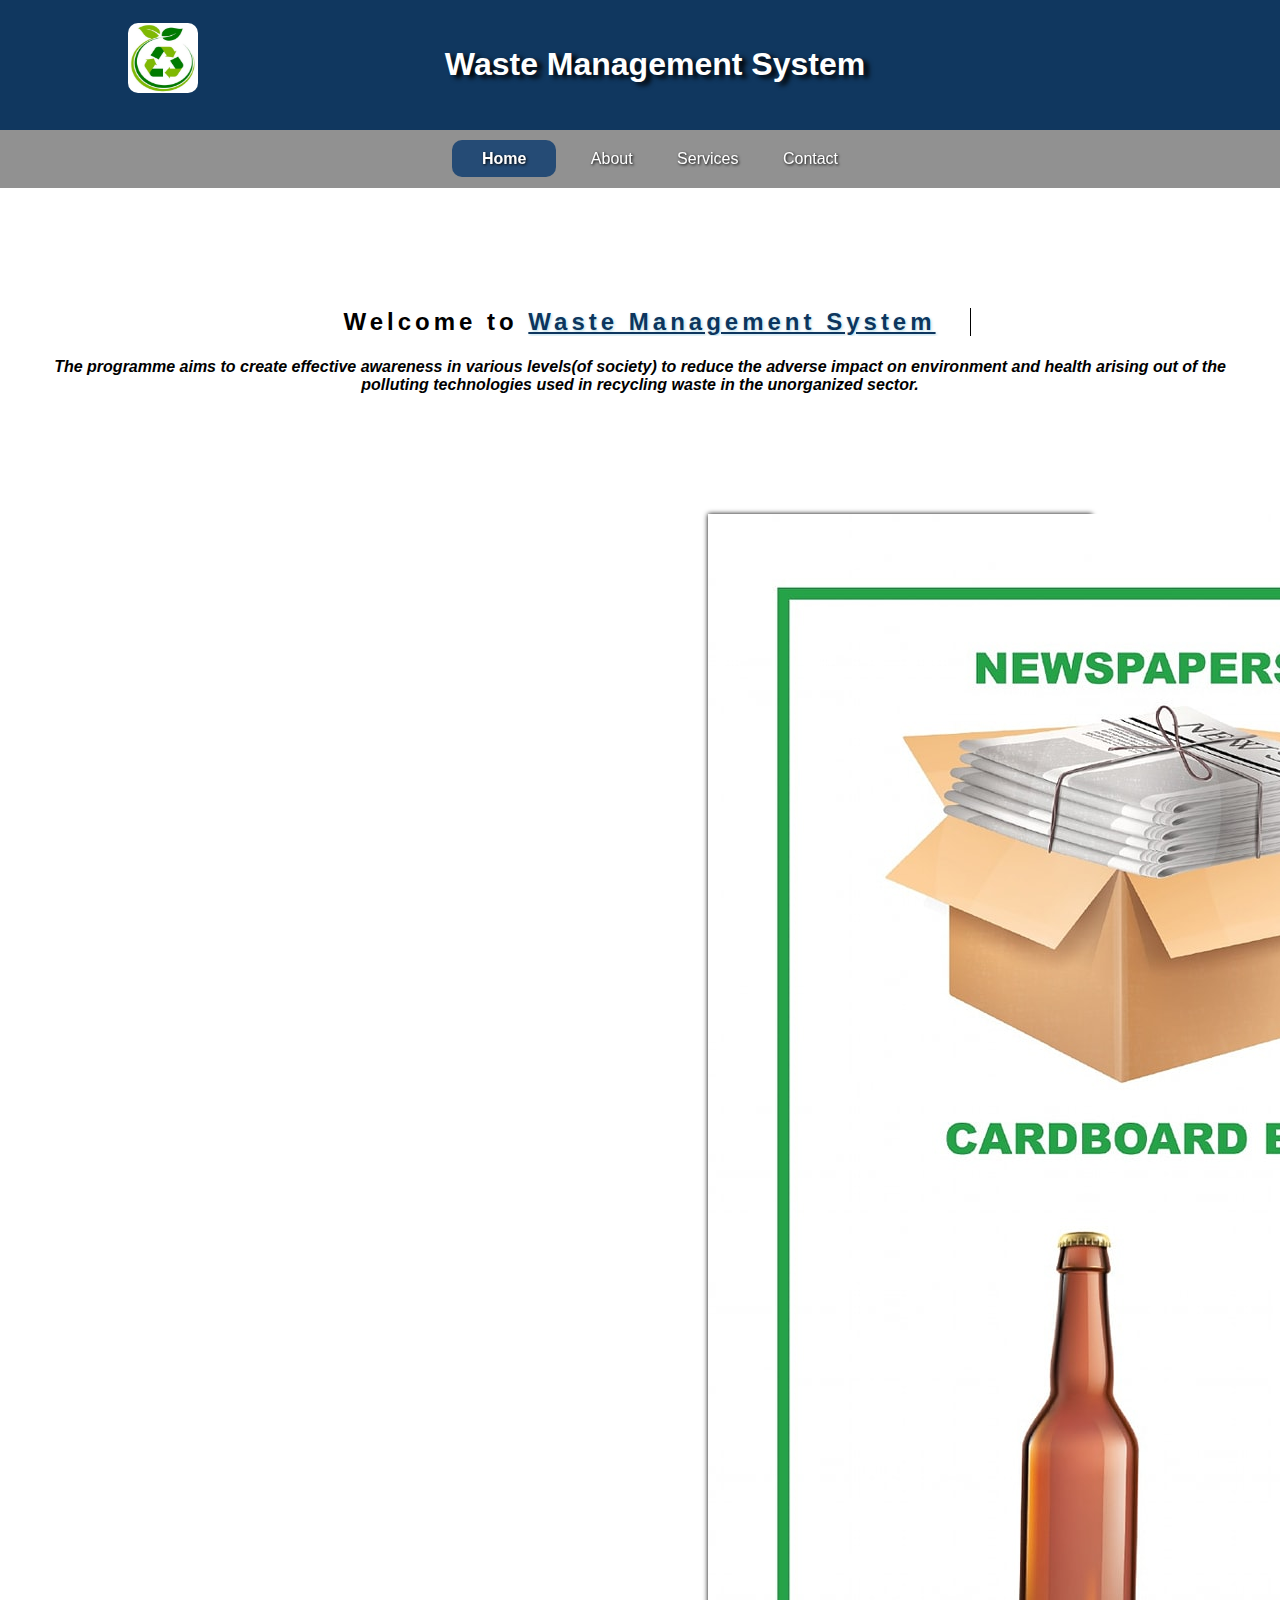
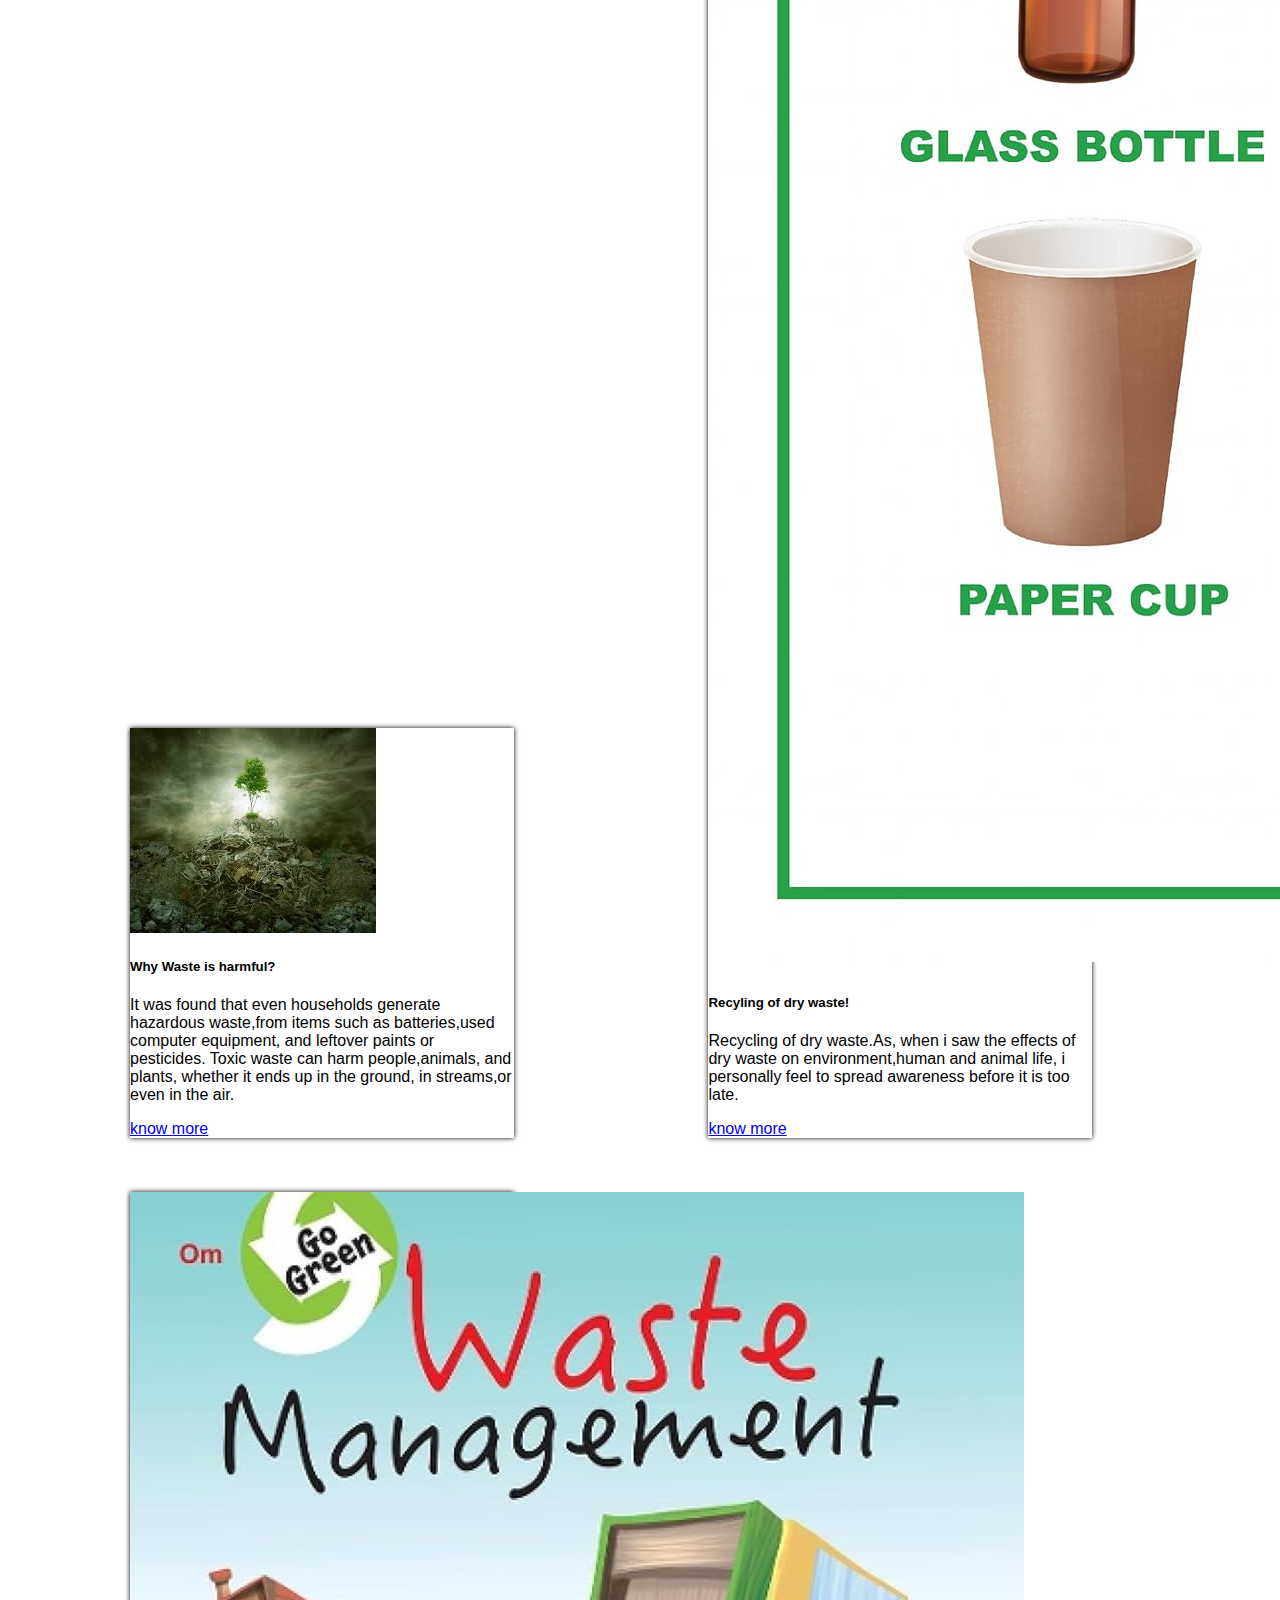
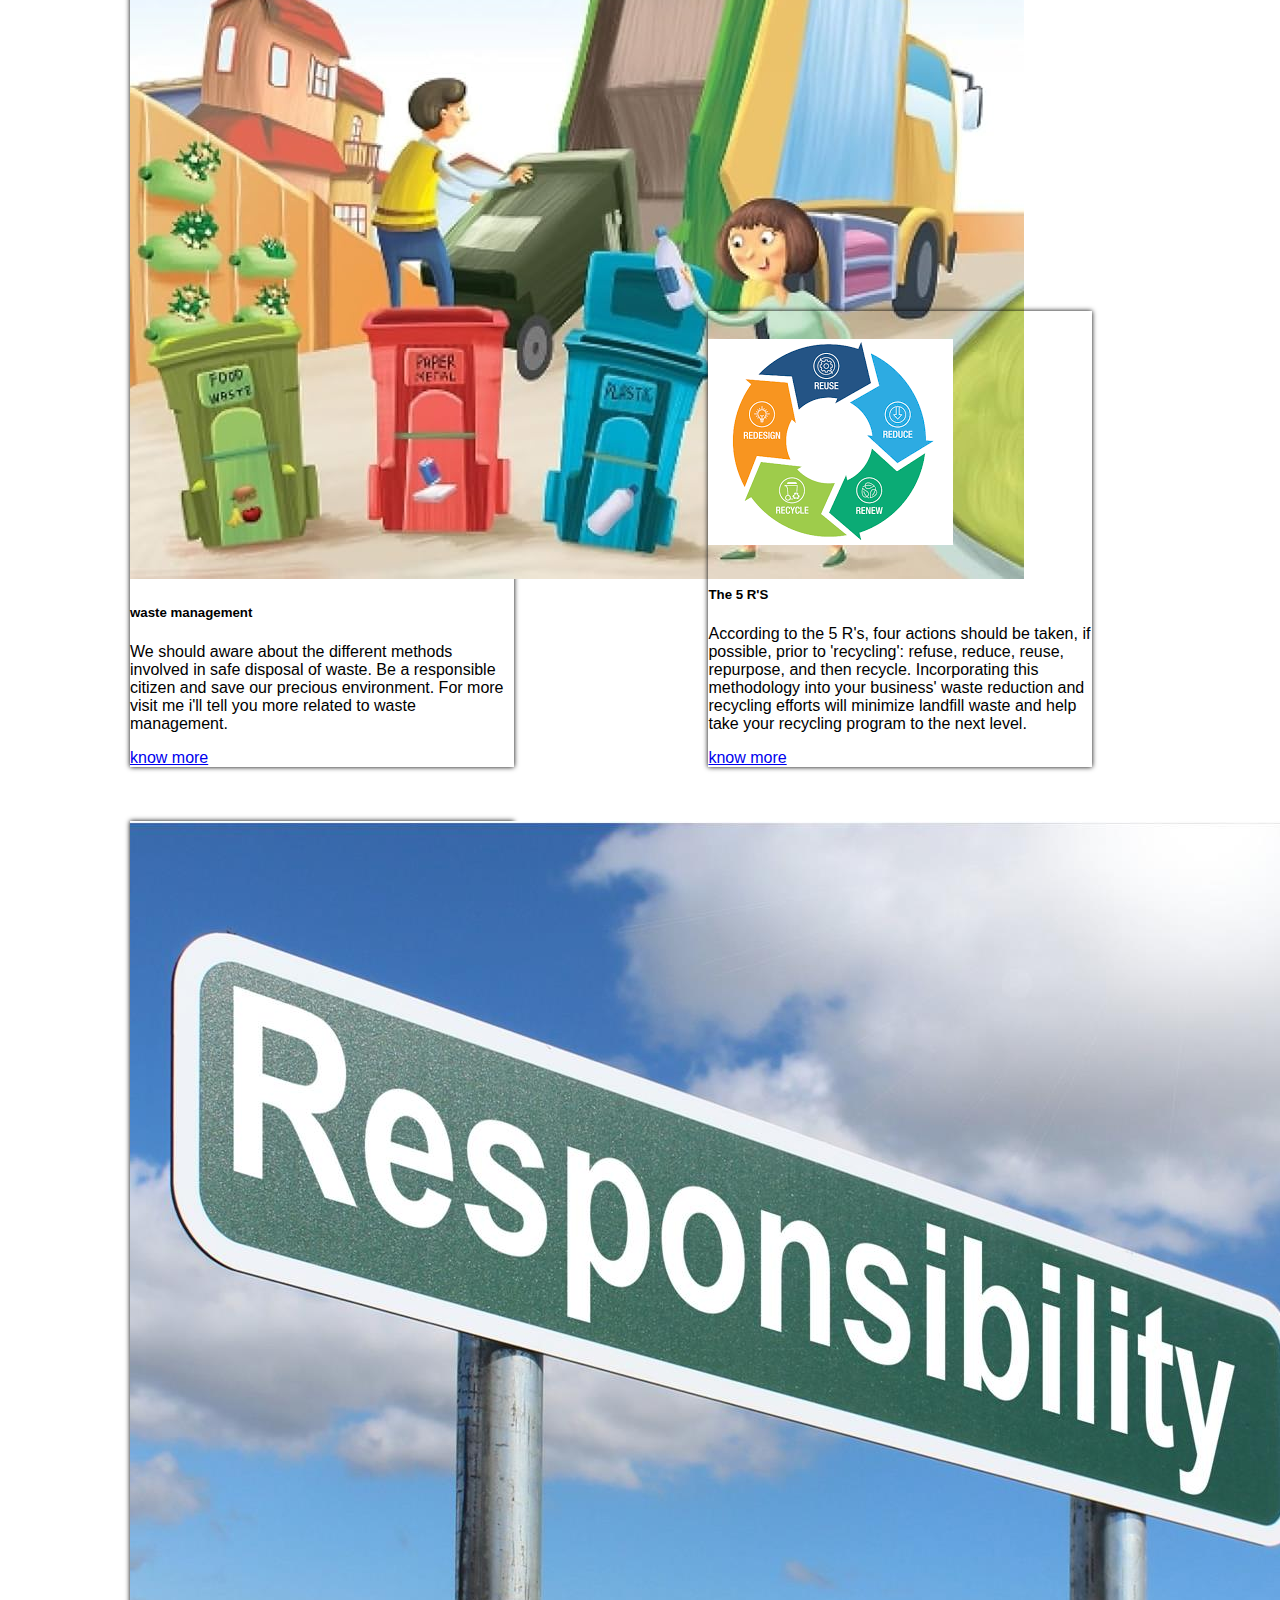
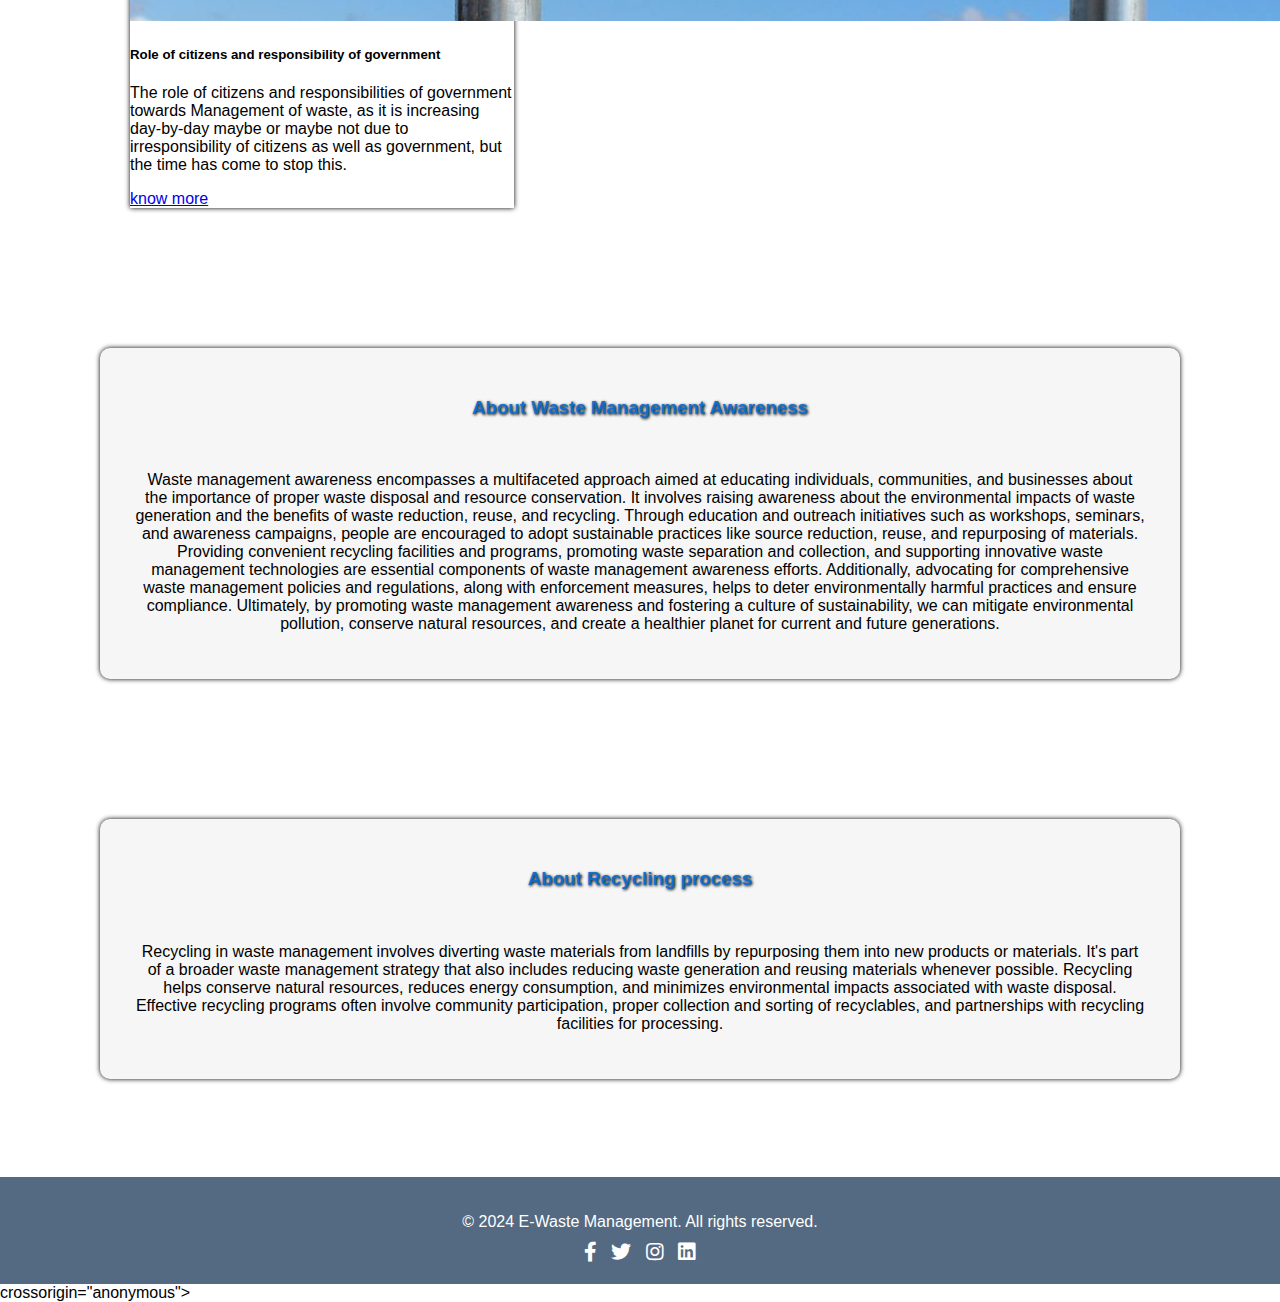
<file: index.html>
<!-- 
#  Project-Name : waste Management
#  Developer : Aravind
#  Description : Our Waste Management website is dedicated to promoting sustainable practices and proper disposal of waste. 
 -->
<!-- index.html  -->
<!DOCTYPE html>
<html lang="en">

<head>
  <meta charset="UTF-8" />
  <meta name="viewport" content="width=device-width, initial-scale=1.0" />
  <title>Waste Management System</title>
  <link rel="stylesheet" href="index.css" />
  <link rel="stylesheet" href="https://cdnjs.cloudflare.com/ajax/libs/font-awesome/5.15.3/css/all.min.css" />
  <link href="https://cdn.jsdelivr.net/npm/bootstrap@5.3.0-alpha3/dist/css/bootstrap.min.css" rel="stylesheet"
    integrity="sha384-KK94CHFLLe+nY2dmCWGMq91rCGa5gtU4mk92HdvYe+M/SXH301p5ILy+dN9+nJOZ" crossorigin="anonymous" />
</head>

<body onload="n1()">

  <header>
    <img id="waste" src="images/logo.jpg" />
    <h1>Waste Management System</h1>
  </header>

  <nav>
    <ul class="headings">
      <li class="nav-class" id="nav1"><a href="index.html">Home</a></li>
      <li class="nav-class" id="nav2"><a href="about.html">About</a></li>
      <li class="nav-class" id="nav3">
        <a href="services.html">Services</a>
      </li>
      <li class="nav-class" id="nav4"><a href="contact.html">Contact</a></li>
    </ul>
  </nav>

  <section id="hero">
    <h2 id="welcome-text">
      Welcome to
      <b style="
            color: #002a54ef;
            text-shadow: 1px 1px 3px lightblue;
            text-decoration: underline;
          ">Waste Management System</b>
    </h2>
    <br /><br />
    <i>
      <b>
        The programme aims to create effective awareness in various levels(of
        society) to reduce the adverse impact on environment and health
        arising out of the polluting technologies used in recycling waste in
        the unorganized sector.</b>
    </i>
  </section>

  <div class="card" style="
        width: 24rem;
        display: inline-block;
        margin-left: 130px;
        box-shadow: 0px 0px 5px black;
      ">
    <img src="images/wasteharmful.jpeg" class="card-img-top" />
    <div class="card-body">
      <h5 class="card-title">Why Waste is harmful?</h5>
      <p class="card-text">
        It was found that even households generate hazardous waste,from items
        such as batteries,used computer equipment, and leftover paints or pesticides.
        Toxic waste can harm people,animals, and plants, whether it ends up in the 
        ground, in streams,or even in the air.
      </p>
      <a href="https://www.genevaenvironmentnetwork.org/resources/updates/the-growing-environmental-risks-of-e-waste/#:~:text=E%2Dwaste%20can%20be%20toxic,materials%20leaching%20into%20the%20environment."
        id="btn">know more</a>
    </div>
  </div>

  <div class="card" style="
        width: 24rem;
        display: inline-block;
        margin-left: 190px;
        box-shadow: 0px 0px 5px black;
      ">
    <img style="margin-bottom: 7px;" src="images/iStock-1137022221-1280x0-c-default.jpg" class="card-img-top" />
    <div class="card-body">
      <h5 class="card-title">Recyling of dry waste!</h5>
      <p class="card-text">
        Recycling of dry waste.As, when i saw the effects of dry waste on
        environment,human and animal life, i personally feel to spread
        awareness before it is too late.
      </p>
      <a href="https://www.shaktiplasticinds.com/the-importance-of-proper-dry-waste-management-and-benefits/" id="btn">know more</a>
    </div>
  </div>
  <br /><br /><br /><br />
  <div class="card" style="
        width: 24rem;
        display: inline-block;
        margin-left: 130px;
        box-shadow: 0px 0px 5px black;
      ">
    <img style="" src="images/waste.jpeg" class="card-img-top" />
    <div class="card-body">
      <h5 class="card-title">waste management</h5>
      <p class="card-text">
        We should aware about the different methods involved in safe disposal
        of waste. Be a responsible citizen and save our precious
        environment. For more visit me i'll tell you more related to waste
        management.
      </p>
      <a href="https://en.wikipedia.org/wiki/Waste_management" id="btn">know more</a>
    </div>
  </div>

  <div class="card" style="
        width: 24rem;
        display: inline-block;
        margin-left: 190px;
        box-shadow: 0px 0px 5px black;
      ">
    <img style="margin: 28px 0px 16px 0px;" src="images/5r.png" class="card-img-top" />
    <div class="card-body">
      <h5 class="card-title">The 5 R'S</h5>
      <p class="card-text">
        According to the 5 R's, four actions should be taken, if possible, 
        prior to 'recycling': refuse, reduce, reuse, repurpose, and then recycle.
        Incorporating this methodology into your business' waste reduction and 
        recycling efforts will minimize landfill waste and help take your recycling 
        program to the next level.
      </p>
      <a href="https://www.roadrunnerwm.com/blog/the-5-rs-of-waste-recycling"
        id="btn">know more</a>
    </div>
  </div>
  <br /><br /><br /><br />

  <div class="card" style="
        width: 24rem;
        display: inline-block;
        margin-left: 130px;
        box-shadow: 0px 0px 5px black;
      ">
    <img src="images/responsibility1.jpg" class="card-img-top" />
    <div class="card-body">
      <h5 class="card-title">
        Role of citizens and responsibility of government
      </h5>
      <p class="card-text">
        The role of citizens and responsibilities of government towards
        Management of waste, as it is increasing day-by-day maybe or maybe
        not due to irresponsibility of citizens as well as government, but the
        time has come to stop this.
      </p>
      <a href="https://evreka.co/blog/what-is-the-role-of-citizens-in-waste-management/"
        id="btn">know more</a>
    </div>
  </div>
  <div class="e-aware">
    <h3 class="headings">About Waste Management Awareness</h3>
    <br />
    <p>
      Waste management awareness encompasses a multifaceted approach 
      aimed at educating individuals, communities, and businesses about 
      the importance of proper waste disposal and resource conservation. 
      It involves raising awareness about the environmental impacts of waste 
      generation and the benefits of waste reduction, reuse, and recycling. 
      Through education and outreach initiatives such as workshops, seminars, 
      and awareness campaigns, people are encouraged to adopt sustainable practices 
      like source reduction, reuse, and repurposing of materials. Providing convenient 
      recycling facilities and programs, promoting waste separation and collection, 
      and supporting innovative waste management technologies are essential components 
      of waste management awareness efforts. Additionally, advocating for comprehensive 
      waste management policies and regulations, along with enforcement measures, 
      helps to deter environmentally harmful practices and ensure compliance. 
      Ultimately, by promoting waste management awareness and fostering a culture 
      of sustainability, we can mitigate environmental pollution, conserve natural 
      resources, and create a healthier planet for current and future generations.
    </p>
  </div>
  <div class="e-aware">
    <h3 class="headings">About Recycling process</h3>
    <br />
    <p>
      Recycling in waste management involves diverting waste materials from landfills 
      by repurposing them into new products or materials. It's part of a broader waste 
      management strategy that also includes reducing waste generation and reusing 
      materials whenever possible. Recycling helps conserve natural resources, reduces 
      energy consumption, and minimizes environmental impacts associated with waste 
      disposal. Effective recycling programs often involve community participation, 
      proper collection and sorting of recyclables, and partnerships with recycling 
      facilities for processing.
    </p>
  </div>
  <br />
  <footer>
    <div class="footer-content">
      <p>&copy; 2024 E-Waste Management. All rights reserved.</p>
      <ul class="social-links">
        <li>
          <a href="#" target="_blank"><i class="fab fa-facebook-f"></i></a>
        </li>
        <li>
          <a href="#" target="_blank"><i class="fab fa-twitter"></i></a>
        </li>
        <li>
          <a href="#" target="_blank"><i class="fab fa-instagram"></i></a>
        </li>
        <li>
          <a href="#" target="_blank"><i class="fab fa-linkedin"></i></a>
        </li>
      </ul>
    </div>
  </footer>
  <script src="https://cdn.jsdelivr.net/npm/bootstrap@5.3.0-alpha3/dist/js/bootstrap.bundle.min.js"
    integrity="sha384-ENjdO4Dr2bkBIFxQpeoTz1HIcje39Wm4jDKdf19U8gI4ddQ3GYNS7NTKfAdVQSZe"
    crossorigin="anonymous"></script>
  <script src="script.js"></script>
</body>

</html>    crossorigin="anonymous"></script>
  <script src="script.js"></script>
</body>

</html>
</file>
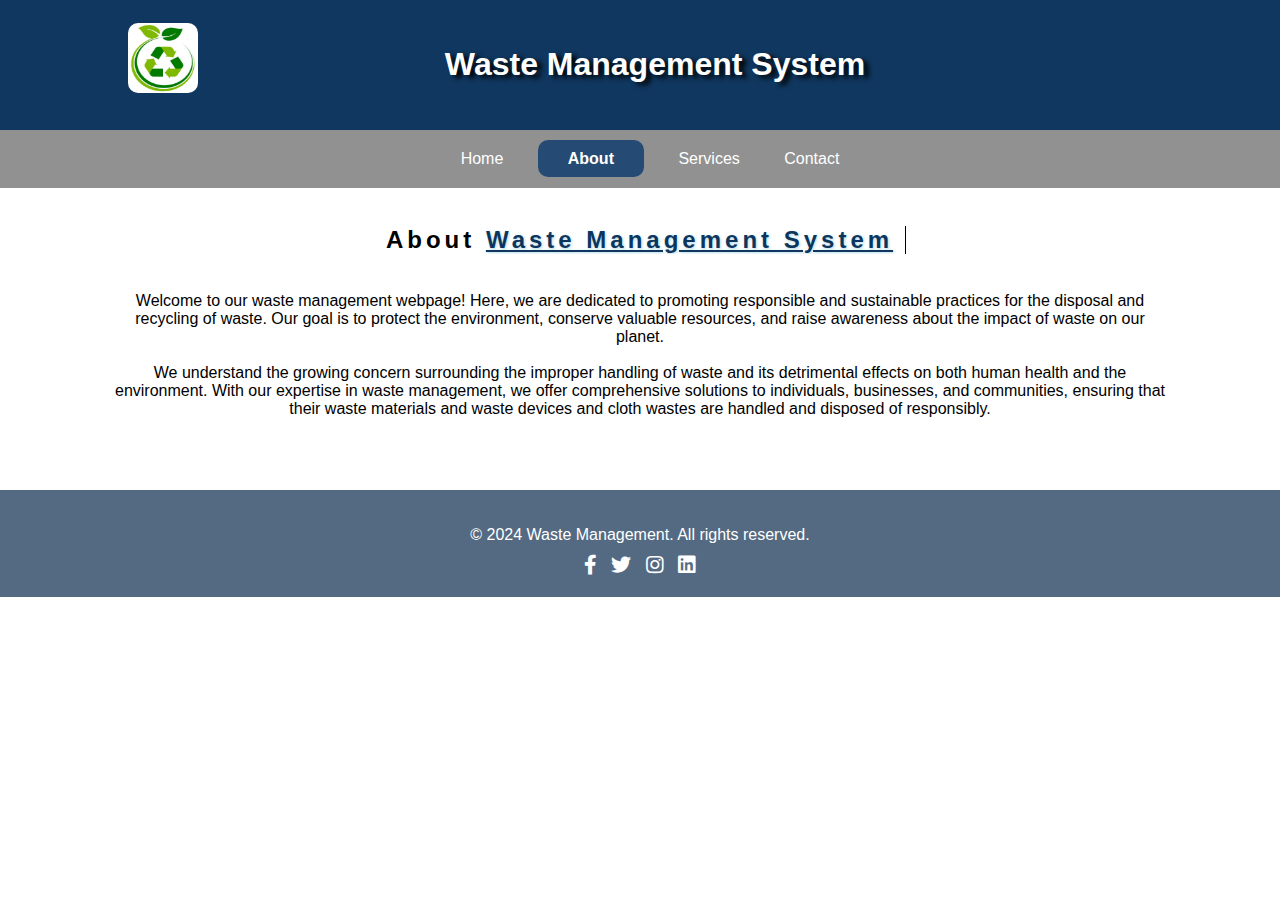
<file: about.html>
<!DOCTYPE html>
<html lang="en">
  <head>
    <meta charset="UTF-8" />
    <meta name="viewport" content="width=device-width, initial-scale=1.0" />
    <title>About - Waste Management System</title>
    <link rel="stylesheet" href="about.css" />
    <link
      rel="stylesheet"
      href="https://cdnjs.cloudflare.com/ajax/libs/font-awesome/5.15.3/css/all.min.css"
    />
    <link
      href="https://cdn.jsdelivr.net/npm/bootstrap@5.3.0-alpha3/dist/css/bootstrap.min.css"
      rel="stylesheet"
      integrity="sha384-KK94CHFLLe+nY2dmCWGMq91rCGa5gtU4mk92HdvYe+M/SXH301p5ILy+dN9+nJOZ"
      crossorigin="anonymous"
    />
  </head>
  <body onload="n2()">
    <header>
      <img id="waste" src="images/logo.jpg" />
      <h1>Waste Management System</h1>
    </header>

    <nav>
      <ul>
        <li class="nav-class" id="nav1"><a href="index.html">Home</a></li>
        <li class="nav-class" id="nav2"><a href="about.html">About</a></li>
        <li class="nav-class" id="nav3">
          <a href="services.html">Services</a>
        </li>
        <li class="nav-class" id="nav4"><a href="contact.html">Contact</a></li>
      </ul>
    </nav>
    <br />
    <section id="about" style="padding: 10px; margin: 10px 100px;">
      <h2 id="about-text">
        About
        <b
          style="
            color: #002a54ef;
            text-shadow: 1px 1px 3px lightblue;
            text-decoration: underline;
          "
          >Waste Management System</b
        >
      </h2>
      <br /><br />
      <p>
        Welcome to our waste management webpage! Here, we are dedicated to
        promoting responsible and sustainable practices for the disposal and
        recycling of waste. Our goal is to protect the environment,
        conserve valuable resources, and raise awareness about the impact of
        waste on our planet.
        <br />
        <br />
        We understand the growing concern surrounding the improper handling of
        waste and its detrimental effects on both human health and
        the environment. With our expertise in waste management, we offer
        comprehensive solutions to individuals, businesses, and communities,
        ensuring that their waste materials and waste devices and cloth wastes are 
        handled and disposed of responsibly.
      </p>
    </section>
    <br /><br />

    <footer>
      <div class="footer-content">
        <p>&copy; 2024 Waste Management. All rights reserved.</p>
        <ul class="social-links">
          <li>
            <a href="#" target="_blank"><i class="fab fa-facebook-f"></i></a>
          </li>
          <li>
            <a href="#" target="_blank"><i class="fab fa-twitter"></i></a>
          </li>
          <li>
            <a href="#" target="_blank"><i class="fab fa-instagram"></i></a>
          </li>
          <li>
            <a href="#" target="_blank"><i class="fab fa-linkedin"></i></a>
          </li>
        </ul>
      </div>
    </footer>
    <script
      src="https://cdn.jsdelivr.net/npm/bootstrap@5.3.0-alpha3/dist/js/bootstrap.bundle.min.js"
      integrity="sha384-ENjdO4Dr2bkBIFxQpeoTz1HIcje39Wm4jDKdf19U8gI4ddQ3GYNS7NTKfAdVQSZe"
      crossorigin="anonymous"
    ></script>
    <script src="script.js"></script>
  </body>
</html>
</file>
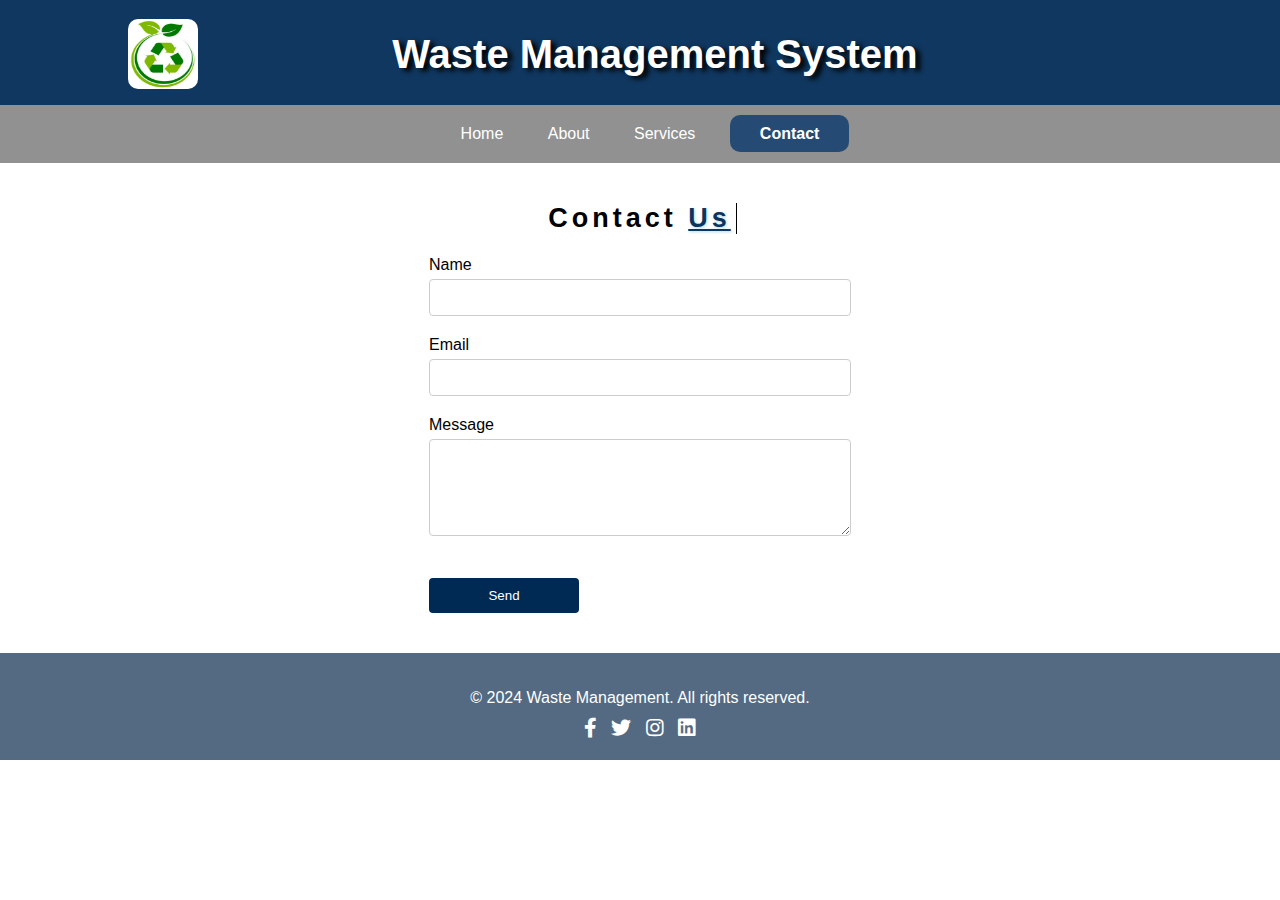
<file: contact.html>
<!DOCTYPE html>
<html lang="en">
  <head>
    <meta charset="UTF-8" />
    <meta name="viewport" content="width=device-width, initial-scale=1.0" />
    <title>Contact - Waste Management</title>
    <link rel="stylesheet" href="contact.css" />
    <link
      rel="stylesheet"
      href="https://cdnjs.cloudflare.com/ajax/libs/font-awesome/5.15.3/css/all.min.css"
    />
  </head>
  <style>
    #contact-txt {
      font-weight: bold;
      font-size: 27px;
      width: 16%;
      overflow: hidden;
      display: inline-block;
      border-right: 1px solid #000;
      white-space: nowrap;
      margin: 0 auto;
      letter-spacing: 4px;
      animation: contact-txt 2s steps(40, end);
    }
    @keyframes contact-txt {
      0% {
        width: 0;
      }
      100% {
        width: 16%;
      }
    }
  </style>
  <body onload="n4()">
    <header>
      <img id="waste" src="images/logo.jpg" />
      <h1>Waste Management System</h1>
    </header>

    <nav>
      <ul>
        <li class="nav-class" id="nav1"><a href="index.html">Home</a></li>
        <li class="nav-class" id="nav2"><a href="about.html">About</a></li>
        <li class="nav-class" id="nav3">
          <a href="services.html">Services</a>
        </li>
        <li class="nav-class" id="nav4"><a href="contact.html">Contact</a></li>
      </ul>
    </nav>

    <section id="contact">
      <h2 id="contact-txt">
        Contact
        <b
          style="
            color: #002a54ef;
            text-shadow: 1px 1px 3px lightblue;
            text-decoration: underline;
          "
          >Us</b
        >
      </h2>
      
      <br /><br />
      <form id="contact-form">
        <div class="form-group">
          <label for="name">Name</label>
          <input type="text" id="name" name="name" />
        </div>
        <div class="form-group">
          <label for="email">Email</label>
          <input type="email" id="email" name="email" />
        </div>
        <div class="form-group">
          <label for="message">Message</label>
          <textarea id="message" name="message" rows="5"></textarea>
        </div>
        <br />
        <button type="submit" id="btn" onclick="popup()">
          Send
        </button>
      </form>
    </section>

    <div id="popup">
      <span id="close" onclick="cln()">close</span>
      <h2>Thank you for contacting us!</h2>
      <p style="text-align: center;">We'ill be touch soon.</p>
    </div>

    <footer>
      <div class="footer-content">
        <p>&copy; 2024 Waste Management. All rights reserved.</p>
        <ul class="social-links">
          <li>
            <a href="#" target="_blank"><i class="fab fa-facebook-f"></i></a>
          </li>
          <li>
            <a href="#" target="_blank"><i class="fab fa-twitter"></i></a>
          </li>
          <li>
            <a href="#" target="_blank"><i class="fab fa-instagram"></i></a>
          </li>
          <li>
            <a href="#" target="_blank"><i class="fab fa-linkedin"></i></a>
          </li>
        </ul>
      </div>
    </footer>
    <script src="script.js"></script>
  </body>
</html>
</file>
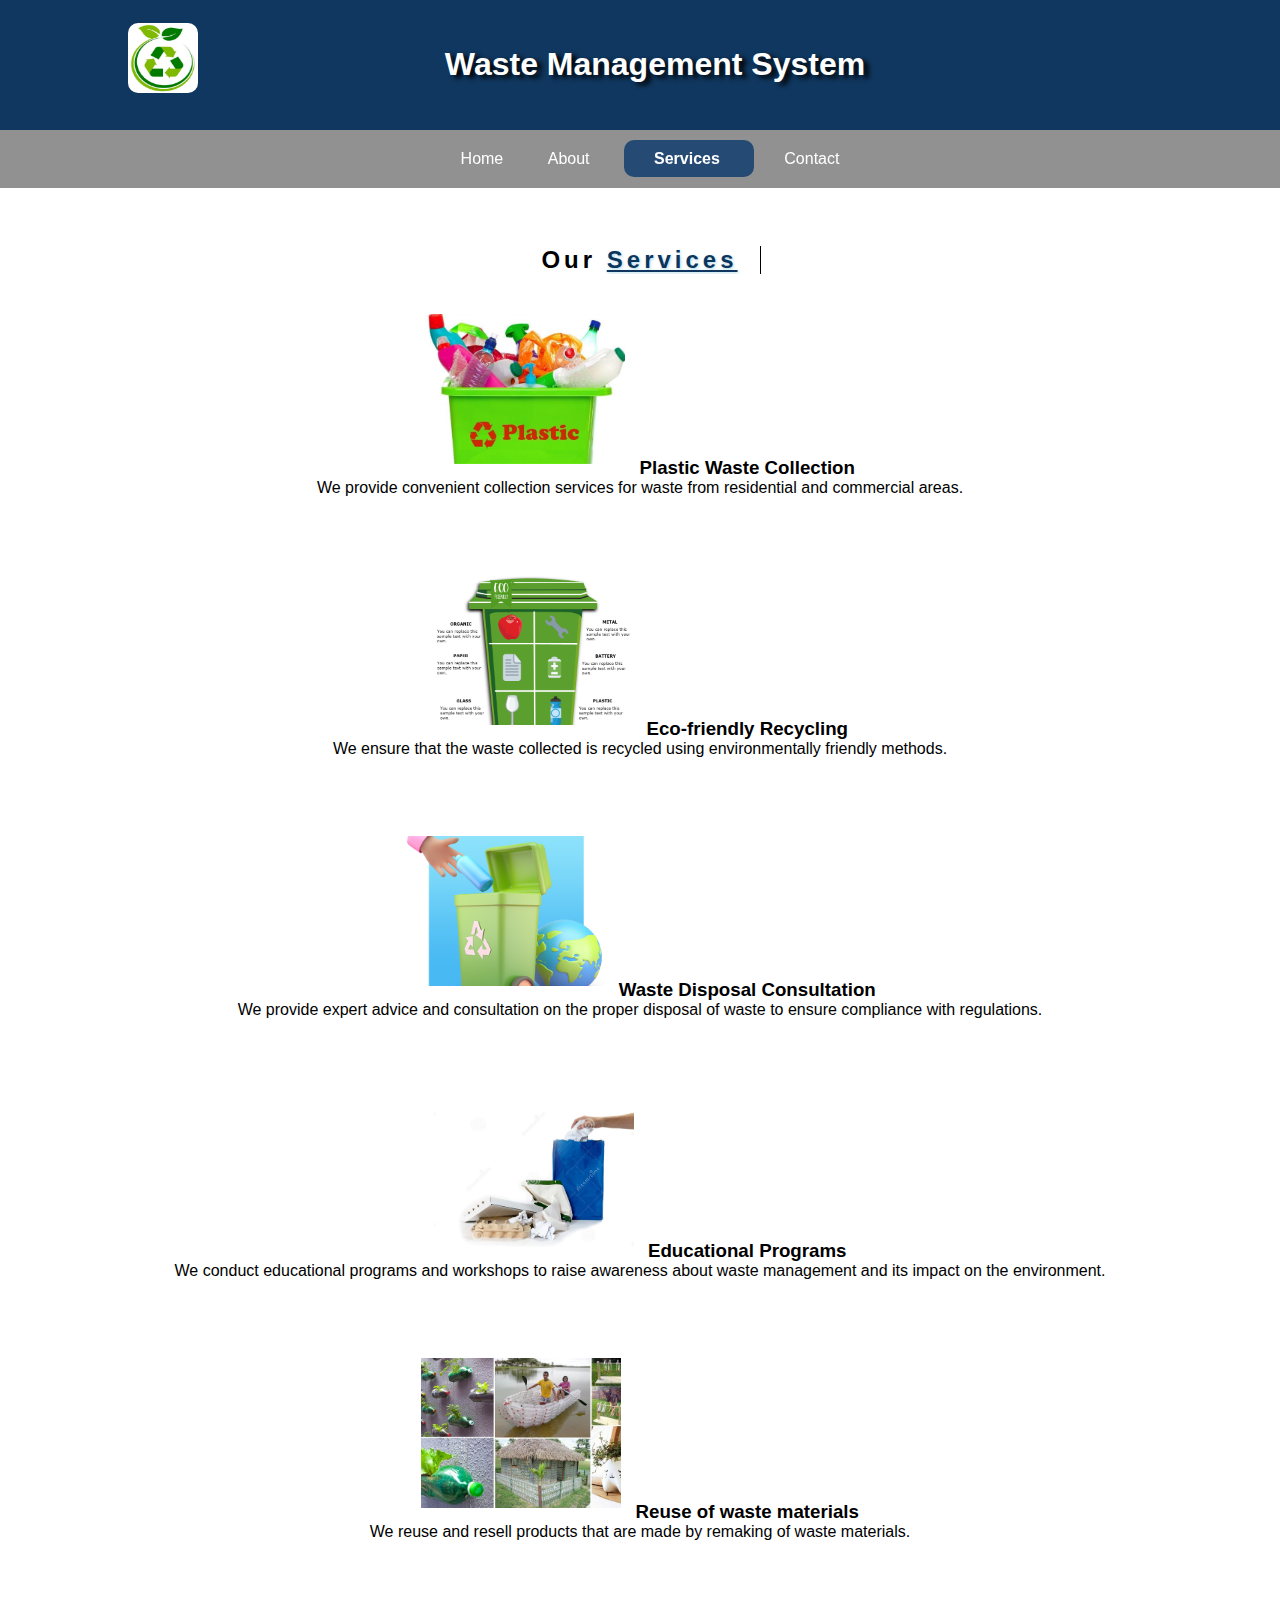
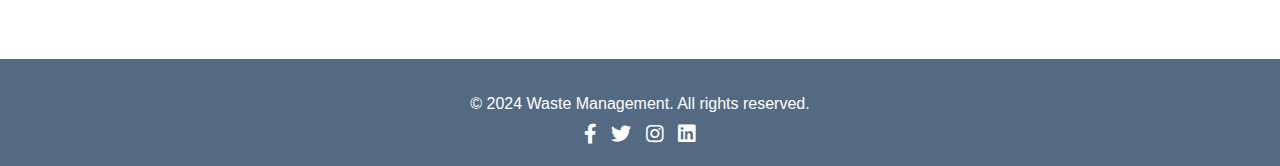
<file: services.html>
<!DOCTYPE html>
<html lang="en">
  <head>
    <meta charset="UTF-8" />
    <meta name="viewport" content="width=device-width, initial-scale=1.0" />
    <title>Services - Waste Management</title>
    <link rel="stylesheet" href="services.css" />
    <link
      rel="stylesheet"
      href="https://cdnjs.cloudflare.com/ajax/libs/font-awesome/5.15.3/css/all.min.css"
    />
    <link
      href="https://cdn.jsdelivr.net/npm/bootstrap@5.3.0-alpha3/dist/css/bootstrap.min.css"
      rel="stylesheet"
      integrity="sha384-KK94CHFLLe+nY2dmCWGMq91rCGa5gtU4mk92HdvYe+M/SXH301p5ILy+dN9+nJOZ"
      crossorigin="anonymous"
    />
  </head>
  <style>
    #services-text {
      width: 20%;
      overflow: hidden;
      display: inline-block;
      border-right: 1px solid #000;
      white-space: nowrap;
      margin: 0 auto;
      letter-spacing: 4px;
      animation: services-text 2s steps(40, end);
    }
    @keyframes services-text {
      0% {
        width: 0;
      }
      100% {
        width: 20%;
      }
    }
    h3,
    p {
      display: inline;
    }
    h3 {
      margin-left: 10px;
    }
  </style>
  <body onload="n3()">
    <header>
      <img id="waste" src="images/logo.jpg" />
      <h1>Waste Management System</h1>
    </header>

    <nav>
      <ul>
        <li class="nav-class" id="nav1"><a href="index.html">Home</a></li>
        <li class="nav-class" id="nav2"><a href="about.html">About</a></li>
        <li class="nav-class" id="nav3">
          <a href="services.html">Services</a>
        </li>
        <li class="nav-class" id="nav4"><a href="contact.html">Contact</a></li>
      </ul>
    </nav>

    <section id="services">
      <br />
      <h2 id="services-text">
        Our
        <b
          style="
            color: #002a54ef;
            text-shadow: 1px 1px 3px lightblue;
            text-decoration: underline;
          "
          >Services</b
        >
      </h2>
      <br /><br /><br />
      <div class="service">
        <img src="images/th.jpg" alt="Service 1" />
        <h3>Plastic Waste Collection</h3>
        <br />
        <p>
          We provide convenient collection services for waste from residential
          and commercial areas.
        </p>
      </div>
      <br />
      <div class="service">
        <img src="images/NIMG.png" alt="Service 2" />
        <h3>Eco-friendly Recycling</h3>
        <br />
        <p>
          We ensure that the waste collected is recycled using environmentally
          friendly methods.
        </p>
      </div>
      <br />
      <div class="service">
        <img src="images/th (7).jpg" alt="Service 4" />
        <h3>Waste Disposal Consultation</h3>
        <br />
        <p>
          We provide expert advice and consultation on the proper disposal of
          waste to ensure compliance with regulations.
        </p>
      </div>
      <br />
      <div class="service">
        <img src="images/education-recycling.jpg" alt="Service 5" />
        <h3>Educational Programs</h3>
        <br />
        <p>
          We conduct educational programs and workshops to raise awareness about
          waste management and its impact on the environment.
        </p>
      </div>
      <br />
      <div class="service">
        <img src="images/reuse.jpg" alt="Service 6" />
        <h3>Reuse of waste materials</h3>
        <br />
        <p>
          We reuse and resell products that are made by remaking of waste materials.
        </p>
      </div>
      <br />
    </section>

    <footer>
      <div class="footer-content">
        <p>&copy; 2024 Waste Management. All rights reserved.</p>
        <ul class="social-links">
          <li>
            <a href="#" target="_blank"><i class="fab fa-facebook-f"></i></a>
          </li>
          <li>
            <a href="#" target="_blank"><i class="fab fa-twitter"></i></a>
          </li>
          <li>
            <a href="#" target="_blank"><i class="fab fa-instagram"></i></a>
          </li>
          <li>
            <a href="#" target="_blank"><i class="fab fa-linkedin"></i></a>
          </li>
        </ul>
      </div>
    </footer>
    <script
      src="https://cdn.jsdelivr.net/npm/bootstrap@5.3.0-alpha3/dist/js/bootstrap.bundle.min.js"
      integrity="sha384-ENjdO4Dr2bkBIFxQpeoTz1HIcje39Wm4jDKdf19U8gI4ddQ3GYNS7NTKfAdVQSZe"
      crossorigin="anonymous"
    ></script>
    <script src="script.js"></script>
  </body>
</html>
</file>
<file: index.css>
/* Reset some default styles */
body,
ul {
  margin: 0;
  padding: 0;
}

/* Basic styles */
body {
  font-family: Arial, sans-serif;
}

.card {
  justify-content: center;
  align-content: center;
}

header {
  background-color: #002a54ef;
  color: #fff;
  padding: 25px 20px 25px 50px;
  text-align: center;
  position: relative;
}

header h1 {
  text-shadow: 5px 3px 5px rgb(0, 0, 0);
}

#hero {
  margin: 80px 0px;
}

#waste {
  width: 70px;
  height: 70px;
  border-radius: 10px;
  position: absolute;
  top: 18%;
  left: 10%;
}

nav {
  background-color: rgba(40, 39, 39, 0.509);
  padding: 10px;
  position: sticky;
  top: 0%;
  z-index: 1;
}

nav ul {
  list-style: none;
  margin: 0;
  padding: 0;
  text-align: center;
}

nav ul li {
  display: inline;
}

nav ul li a {
  color: #fff;
  display: inline-block;
  padding: 10px;
  text-decoration: none;
}

section {
  padding: 40px;
  text-align: center;
}

.service {
  margin-bottom: 40px;
}
.service img {
  width: 200px;
  height: 150px;
  object-fit: cover;
  margin-bottom: 10px;
}

footer {
  background-color: #032548ae;
  color: #fff;
  padding: 20px;
  text-align: center;
}

.footer-content {
  display: flex;
  flex-direction: column;
  align-items: center;
}

.footer-content p {
  margin-bottom: 10px;
}

.social-links {
  list-style: none;
  padding: 0;
  margin: 0;
}

.social-links li {
  display: inline-block;
  margin: 0 5px;
}

.social-links a {
  color: #fff;
  font-size: 20px;
}

.social-links a:hover {
  color: #ccc;
}
.nav-class a:hover {
  text-decoration: underline;
  color: white;
  font-weight: bold;
  background-color: #02356cc1;
  padding: 8px 12px;
  border-radius: 10px;
}
.nav-class {
  margin-left: 20px;
}
.e-aware {
  background-color: rgba(84, 84, 84, 0.053);
  text-align: center;
  padding: 30px 35px;
  margin: 140px 100px 80px 100px;
  border-radius: 10px;
  box-shadow: 0px 0px 5px black;
}
.headings {
  text-shadow: 1px 1px 3px black;
  color: #0b6ed1ef;
}
#welcome-text {
  width: 55%;
  overflow: hidden;
  display: inline-block;
  border-right: 1px solid #000;
  white-space: nowrap;
  margin: 0 auto;
  letter-spacing: 4px;
  animation: typing 4.5s steps(40, end);
}
@keyframes typing {
  0% {
    width: 0;
  }
  100% {
    width: 55%;
  }
}
</file>
<file: about.css>
/* Reset some default styles */
body,
ul {
  margin: 0;
  padding: 0;
}

/* Basic styles */
body {
  font-family: Arial, sans-serif;
}

header {
  background-color: #002a54ef;
  color: #fff;
  padding: 25px 20px 25px 50px;
  text-align: center;
  position: relative;
}

header h1 {
  text-shadow: 5px 3px 5px rgb(0, 0, 0);
}

#about-text {
  width: 50%;
  overflow: hidden;
  display: inline-block;
  border-right: 1px solid #000;
  white-space: nowrap;
  margin: 0 auto;
  letter-spacing: 4px;
  animation: about-txt 3.6s steps(40, end);
}
@keyframes about-txt {
  0% {
    width: 0;
  }
  100% {
    width: 50%;
  }
}

section {
  padding: 40px;
  text-align: center;
}

#waste {
  width: 70px;
  height: 70px;
  border-radius: 10px;
  position: absolute;
  top: 18%;
  left: 10%;
}

nav {
  background-color: rgba(40, 39, 39, 0.509);
  padding: 10px;
  position: sticky;
  top: 0%;
  z-index: 1;
}

nav ul {
  list-style: none;
  margin: 0;
  padding: 0;
  text-align: center;
}

nav ul li {
  display: inline;
}

nav ul li a {
  color: #fff;
  display: inline-block;
  padding: 10px;
  text-decoration: none;
}

.nav-class {
  margin-left: 20px;
}

.nav-class a:hover {
  text-decoration: underline;
  color: white;
  font-weight: bold;
  background-color: #02356cc1;
  padding: 8px 12px;
  border-radius: 10px;
}

footer {
  background-color: #032548ae;
  color: #fff;
  padding: 20px;
  text-align: center;
}

.footer-content {
  display: flex;
  flex-direction: column;
  align-items: center;
}

.footer-content p {
  margin-bottom: 10px;
}

.social-links {
  list-style: none;
  padding: 0;
  margin: 0;
}

.social-links li {
  display: inline-block;
  margin: 0 5px;
}

.social-links a {
  color: #fff;
  font-size: 20px;
}

.social-links a:hover {
  color: #ccc;
}
</file>
<file: contact.css>
/* Reset some default styles */
body,
ul {
  margin: 0;
  padding: 0;
}

/* Basic styles */
body {
  font-family: Arial, sans-serif;
}

header {
  background-color: #002a54ef;
  color: #fff;
  padding: 5px 20px 38px 50px;
  text-align: center;
  position: relative;
  height: 62px;
  font-size: 20px;
}

header h1 {
  text-shadow: 5px 3px 5px rgb(0, 0, 0);
}

#waste{
  width: 70px;
  height: 70px;
  border-radius: 10px;
  position: absolute;
  top: 18%;
  left: 10%;
}

nav {
  background-color: rgba(40, 39, 39, 0.509);
  padding: 10px;
  position: sticky;
  top: 0%;
  z-index: 1;
}

form {
  display: grid;
  justify-content: center;
  align-items: center;
}

nav ul {
  list-style: none;
  margin: 0;
  padding: 0;
  text-align: center;
}

nav ul li {
  display: inline;
}

nav ul li a {
  color: #fff;
  display: inline-block;
  padding: 10px;
  text-decoration: none;
}

section {
  padding: 40px;
  text-align: center;
}

.form-group {
  margin-bottom: 20px;
  text-align: left;
}

.popup {
  position: fixed;
  top: 50%;
  left: 50%;
  transform: translate(-50%, -50%);
  background-color: #fff;
  color: #333;
  padding: 20px;
  border-radius: 4px;
  box-shadow: 0 2px 6px rgba(0, 0, 0, 0.3);
  z-index: 9999;
}

label {
  display: block;
  margin-bottom: 5px;
}

input[type="text"],
input[type="email"],
textarea {
  width: 100%;
  padding: 10px;
  border: 1px solid #ccc;
  border-radius: 4px;
}

button[type="submit"] {
  background-color: #333;
  color: #fff;
  padding: 10px 20px;
  border: none;
  border-radius: 4px;
  cursor: pointer;
}

button[type="submit"]:hover {
  background-color: #555;
}

.nav-class {
  margin-left: 20px;
}

.nav-class a:hover {
  text-decoration: underline;
  color: white;
  font-weight: bold;
  background-color: #02356cc1;
  padding: 8px 12px;
  border-radius: 10px;
}

#name,
#email,
#message {
  width: 400px;
}

#btn {
  width: 150px;
  background-color: #002a54;
}

#btn:hover {
  background-color: #013d78e8;
}

#popup {
  visibility: hidden;
  position: absolute;
  top: 57%;
  left: 35%;
  background-color: #fff;
  color: #333;
  padding: 50px;
  border-radius: 4px;
  box-shadow: 0 2px 6px rgba(0, 0, 0, 0.3);
  z-index: 9999;
}

#close {
  cursor: pointer;
  padding: 3px 7px;
  background-color: #555;
  color: white;
  border-radius: 5px;
  position: absolute;
  top: 10%;
  right: 7%;
}
#close:hover {
  background-color: red;
  color: black;
  scale: 1.001;
  font-weight: bold;
}
footer {
  background-color: #333;
  color: #fff;
  padding: 20px;
  text-align: center;
}

footer {
  background-color: #032548ae;
  color: #fff;
  padding: 20px;
  text-align: center;
}

.footer-content p {
  margin-bottom: 10px;
}

.social-links {
  list-style: none;
  padding: 0;
  margin: 0;
}

.social-links li {
  display: inline-block;
  margin: 0 5px;
}

.social-links a {
  color: #fff;
  font-size: 20px;
}

.social-links a:hover {
  color: #ccc;
}


.akash>img{
  width: 400px;
  height: auto;
  border-radius: 50%;
  margin: 20px 0 0 40% ;
}
</file>
<file: services.css>
section {
  padding: 40px;
  text-align: center;
}

.service {
  margin-bottom: 60px;
}

.service img {
  width: 200px;
  height: 150px;
  object-fit: cover;
  margin-bottom: 10px;
}

/* Reset some default styles */
body,
ul {
  margin: 0;
  padding: 0;
}

/* Basic styles */
body {
  font-family: Arial, sans-serif;
}

header {
  background-color: #002a54ef;
  color: #fff;
  padding: 25px 20px 25px 50px;
  text-align: center;
  position: relative;
}

header h1 {
  text-shadow: 5px 3px 5px rgb(0, 0, 0);
}

section {
  padding: 40px;
  text-align: center;
}

#waste {
  width: 70px;
  height: 70px;
  border-radius: 10px;
  position: absolute;
  top: 18%;
  left: 10%;
}

nav {
  background-color: rgba(40, 39, 39, 0.509);
  padding: 10px;
  position: sticky;
  top: 0%;
  z-index: 1;
}

nav ul {
  list-style: none;
  margin: 0;
  padding: 0;
  text-align: center;
}

nav ul li {
  display: inline;
}

nav ul li a {
  color: #fff;
  display: inline-block;
  padding: 10px;
  text-decoration: none;
}

.nav-class {
  margin-left: 20px;
}

.nav-class a:hover {
  text-decoration: underline;
  color: white;
  font-weight: bold;
  background-color: #02356cc1;
  padding: 8px 12px;
  border-radius: 10px;
}

footer {
  background-color: #032548ae;
  color: #fff;
  padding: 20px;
  text-align: center;
}

.footer-content {
  display: flex;
  flex-direction: column;
  align-items: center;
}

.footer-content p {
  margin-bottom: 10px;
}

.social-links {
  list-style: none;
  padding: 0;
  margin: 0;
}

.social-links li {
  display: inline-block;
  margin: 0 5px;
}

.social-links a {
  color: #fff;
  font-size: 20px;
}

.social-links a:hover {
  color: #ccc;
}
</file>
